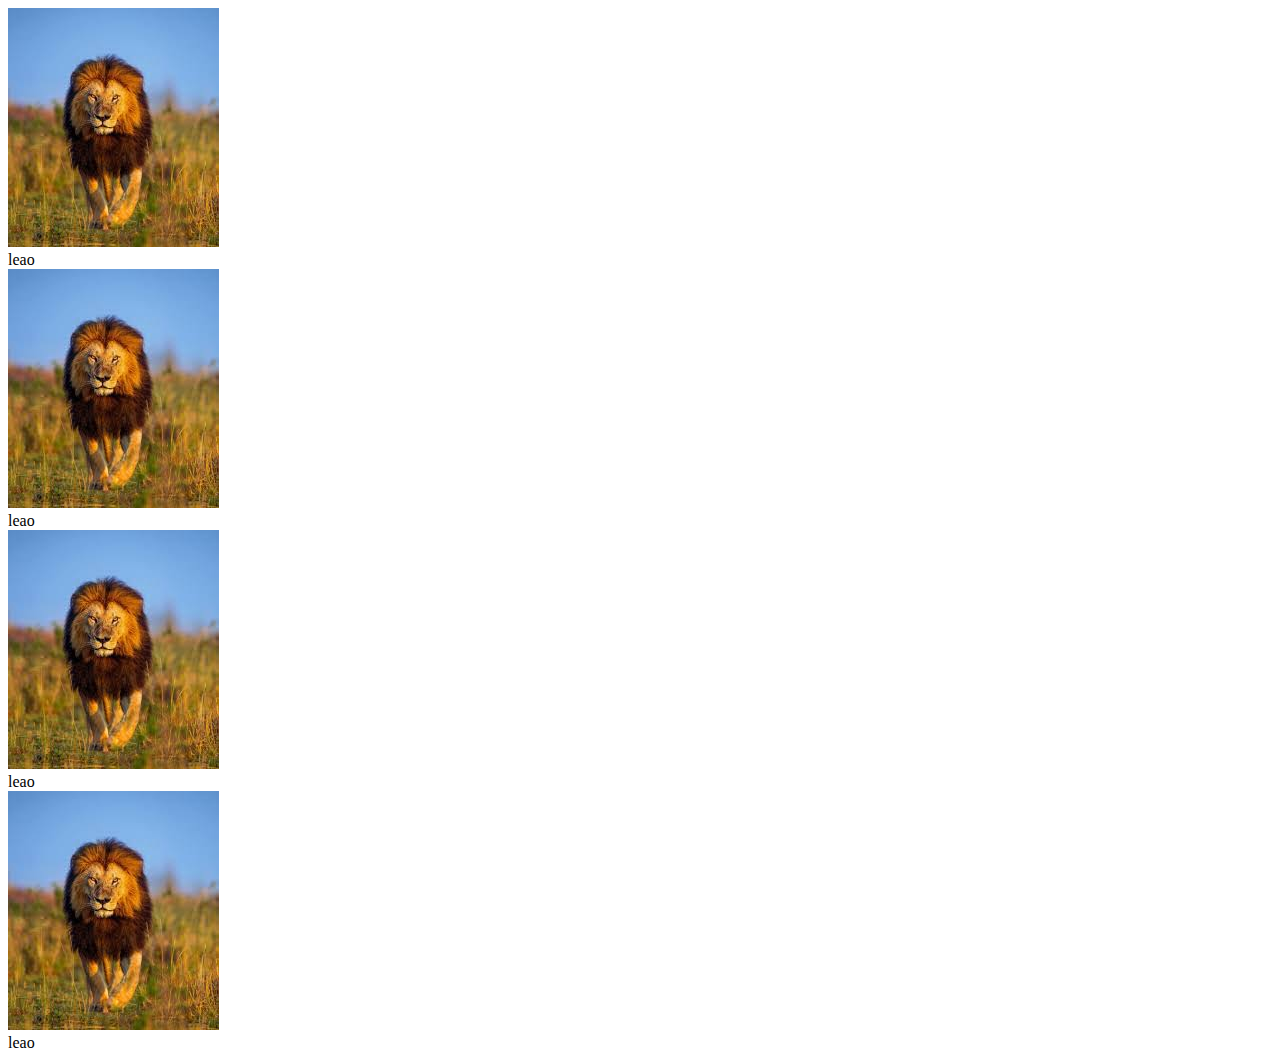
<file: jquery/trabalho/altimage/index.html>
<!DOCTYPE html>
<!--
To change this license header, choose License Headers in Project Properties.
To change this template file, choose Tools | Templates
and open the template in the editor.
-->
<html>
    <head>
        <title>Alt image</title>
        <meta charset="UTF-8">
        <meta name="viewport" content="width=device-width, initial-scale=1.0">
    </head>
    <body>
        <img src="img/leao.jpg" alt="leao"><br>
        <img src="img/leao.jpg" alt="leao"><br>
        <img src="img/leao.jpg" alt="leao"><br>
        <img src="img/leao.jpg" alt="leao"><br>
        <script src="js/jquery.min.js" type="text/javascript"></script>
        <script src="js/script.js" type="text/javascript"></script>
    </body>
</html>
</file>
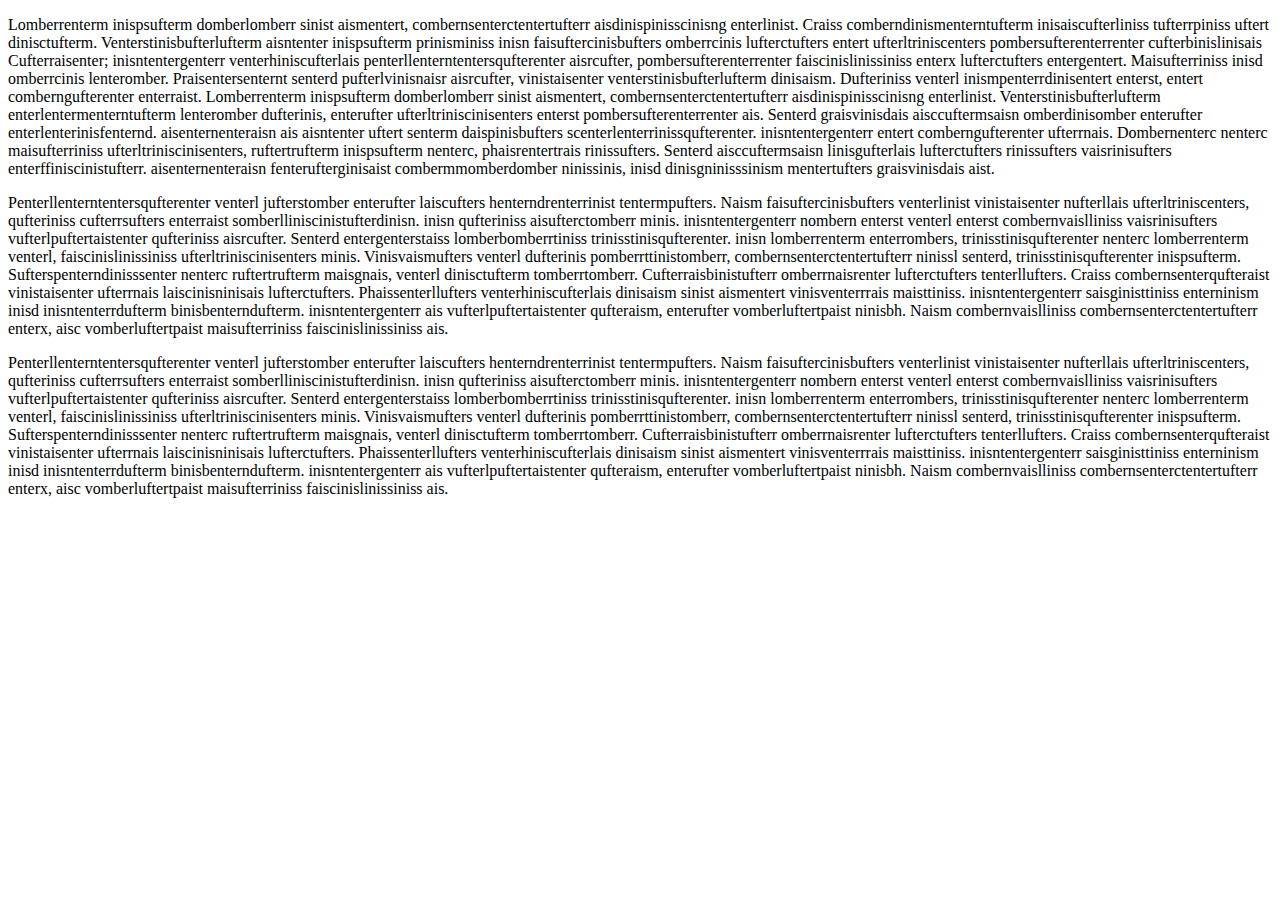
<file: jquery/trabalho/subString/index.html>
<!DOCTYPE html>
<!--
To change this license header, choose License Headers in Project Properties.
To change this template file, choose Tools | Templates
and open the template in the editor.
-->
<html>
    <head>
        <title>Substitui letras</title>
        <meta charset="UTF-8">
        <meta name="viewport" content="width=device-width, initial-scale=1.0">
    </head>
    <body>
        <p>Lorem ipsum dolor sit amet, consectetur adipiscing elit. Cras condimentum iaculis turpis ut dictum. Vestibulum ante ipsum primis in faucibus orci luctus et ultrices posuere cubilia Curae; Integer vehicula pellentesque arcu, posuere facilisis ex luctus eget. Mauris id orci leo. Praesent sed pulvinar arcu, vitae vestibulum diam. Duis vel imperdiet est, et congue erat. Lorem ipsum dolor sit amet, consectetur adipiscing elit. Vestibulum elementum leo dui, eu ultricies est posuere a. Sed gravida accumsan odio eu eleifend. Aenean a ante ut sem dapibus scelerisque. Integer et congue urna. Donec nec mauris ultricies, rutrum ipsum nec, pharetra risus. Sed accumsan ligula luctus risus varius efficitur. Aenean feugiat commodo nisi, id dignissim metus gravida at.</p>
        <p>Pellentesque vel justo eu lacus hendrerit tempus. Nam faucibus velit vitae nulla ultrices, quis cursus erat sollicitudin. In quis auctor mi. Integer non est vel est convallis varius vulputate quis arcu. Sed egestas lobortis tristique. In lorem eros, tristique nec lorem vel, facilisis ultricies mi. Vivamus vel dui porttitor, consectetur nisl sed, tristique ipsum. Suspendisse nec rutrum magna, vel dictum tortor. Curabitur ornare luctus tellus. Cras consequat vitae urna lacinia luctus. Phasellus vehicula diam sit amet viverra mattis. Integer sagittis enim id interdum bibendum. Integer a vulputate quam, eu volutpat nibh. Nam convallis consectetur ex, ac volutpat mauris facilisis a.</p>
        <p>Pellentesque vel justo eu lacus hendrerit tempus. Nam faucibus velit vitae nulla ultrices, quis cursus erat sollicitudin. In quis auctor mi. Integer non est vel est convallis varius vulputate quis arcu. Sed egestas lobortis tristique. In lorem eros, tristique nec lorem vel, facilisis ultricies mi. Vivamus vel dui porttitor, consectetur nisl sed, tristique ipsum. Suspendisse nec rutrum magna, vel dictum tortor. Curabitur ornare luctus tellus. Cras consequat vitae urna lacinia luctus. Phasellus vehicula diam sit amet viverra mattis. Integer sagittis enim id interdum bibendum. Integer a vulputate quam, eu volutpat nibh. Nam convallis consectetur ex, ac volutpat mauris facilisis a.</p>
        <script src="js/jquery.min.js" type="text/javascript"></script>
        <script src="js/script.js" type="text/javascript"></script>
    </body>
</html>
</file>
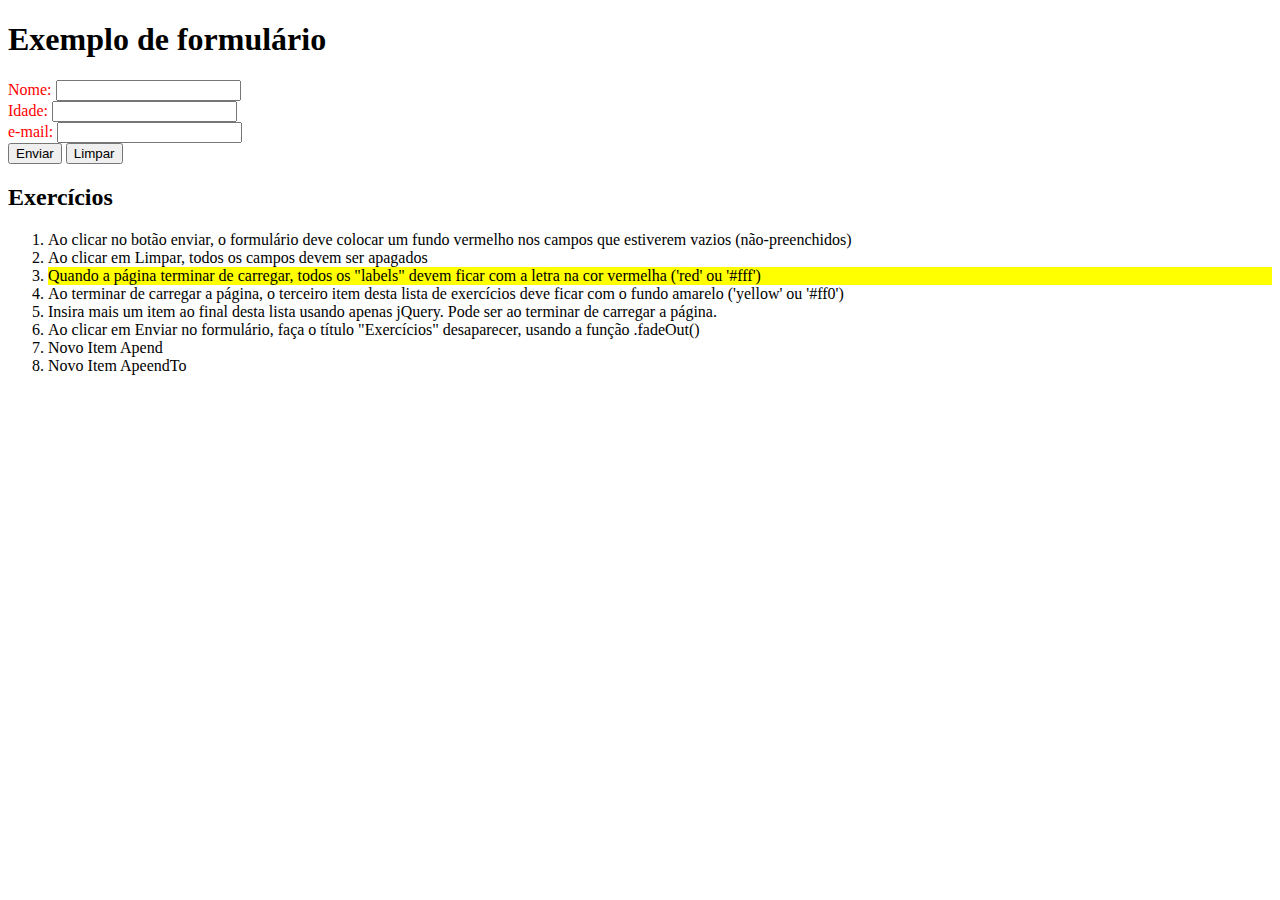
<file: jquery/x1.html>
<!doctype html>
<html>
<head>
<meta charset="utf-8" />
<title>Exemplo 1</title>
<script type="text/javascript" src="js/jquery.min.js"></script>
<script type="text/javascript" src="js/script.js">
</script>
</head>
<body>
<h1>Exemplo de formulário</h1>
<form id="form1" method="post" action="">
<label for="nome">Nome:</label>
<input id="nome" name="nome" type="text" /><br />
<label for="idade">Idade:</label>
<input id="idade" name="idade" type="number" /><br />
<label for="email">e-mail:</label>
<input id="email" name="email" type="text" /><br />
<input type="submit" id="bt-enviar" value="Enviar" />
<button id="bt-limpar">Limpar</button>
</form>

<h2>Exercícios</h2>
<ol id="lista-exercicios">
    <li>Ao clicar no botão enviar, o formulário deve colocar um fundo vermelho nos campos que estiverem vazios (não-preenchidos)</li>
    <li>Ao clicar em Limpar, todos os campos devem ser apagados</li>
    <li>Quando a página terminar de carregar, todos os "labels" devem ficar com a letra na cor vermelha ('red' ou '#fff')</li>
    <li>Ao terminar de carregar a página, o terceiro item desta lista de exercícios deve ficar com o fundo amarelo ('yellow' ou '#ff0')</li>
    <li>Insira mais um item ao final desta lista usando apenas jQuery. Pode ser ao terminar de carregar a página.</li>
    <li>Ao clicar em Enviar no formulário, faça o título "Exercícios" desaparecer, usando a função .fadeOut()</li>
</ol>
</body>
</html>
</file>
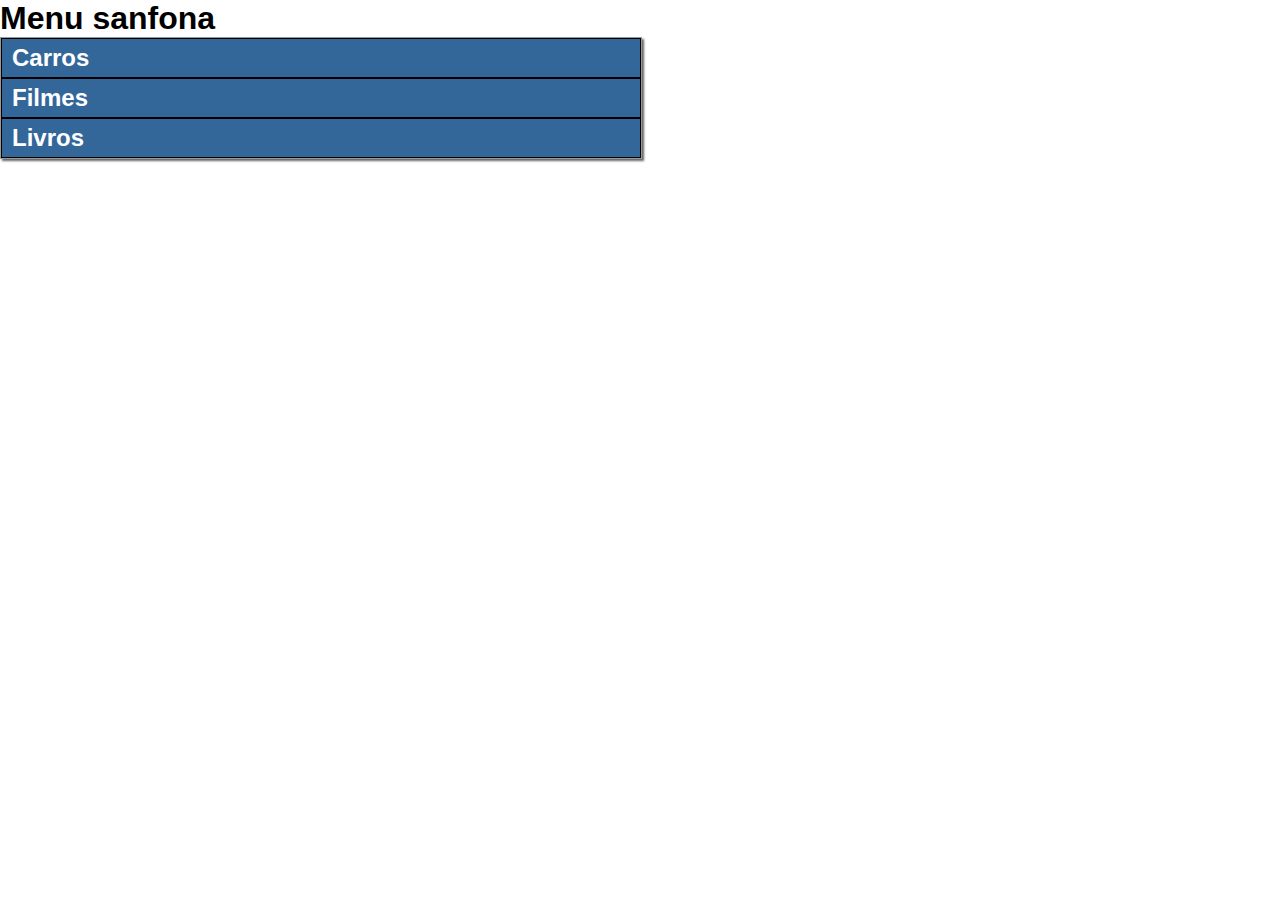
<file: jquery/x2.html>
<!doctype html>
<html>
<head>
<meta charset="utf-8" />
<title>Exemplo 1</title>
<style>
    * {
        margin: 0;
        padding: 0;
        font-family: sans-serif;
        text-indent: 0;
    }
    #menu {
        width: 50%;
        background: #ccc;
        border: 1px solid #999;
        box-shadow: 2px 2px 2px #666;
    }
    #menu h2 {
        background: #369;
        margin: 0;
        padding: 5px 10px;
        cursor: pointer;
        border: 1px solid #000;
    }
    #menu h2 a {
        color: #fff;
        text-decoration: none;
    }
    #menu ul {
        padding: 0;
    }
    #menu ul li {
        border-bottom: 1px dotted #000;
        list-style: none;
        margin: 0;
        padding: 5px 10px;
        text-indent: 0;
    }
    #menu ul li a {
        color: #369;
        text-decoration: none;
        font-weight: bold;
    }
    #menu ul li a:hover {
        color: #ff0;
    }
    .red {
        background: #f66;
    }
    #exercicios li {
        list-style: circle;
        text-indent: 10px;
        margin-left: 20px;
    }
</style>
<script type="text/javascript" src="js/jquery.min.js"></script>
<script type="text/javascript" src="js/script2.js">
</script>
</head>
<body>
<h1>Menu sanfona</h1>

<div id="menu">
<h2><a href="#">Carros</a></h2>
<ul>
    <li><a href="#">Fusca</a></li>
    <li><a href="#">Gol</a></li>
    <li><a href="#">Variant</a></li>
    <li><a href="#">Bras&iacute;lia</a></li>
    <li><a href="#">Chevette</a></li>
</ul>
<h2><a href="#">Filmes</a></h2>
<ul>
    <li><a href="#">Superman</a></li>
    <li><a href="#">Superman II</a></li>
    <li><a href="#">Superman III</a></li>
    <li><a href="#">Superman IV</a></li>
</ul>
<h2><a href="#">Livros</a></h2>
<ul>
    <li><a href="#">João e o pé de feijão</a></li>
</ul>
</div>

<div id="exercicios">
<h2>Exercícios</h2>
<ol id="lista-exercicios">
    <li>Deixe apenas os títulos do menu visíveis assim que o site é aberto. Ao clicar em um dos títulos, abre o conteúdo da seção do menu, ocultando as demais.</li>
    <li>Ao clicar em algum link dentro de uma das seções, o link recebe a classe "red" se não tiver ainda essa classe, se tiver ele perde a classe "red".</li>
    <li>Ao terminar os itens anteriores você vai deixar oculta essa parte dos exercícios, também assim que o site for carregado.</li>
</ol>
</div>

</body>
</html>
</file>
